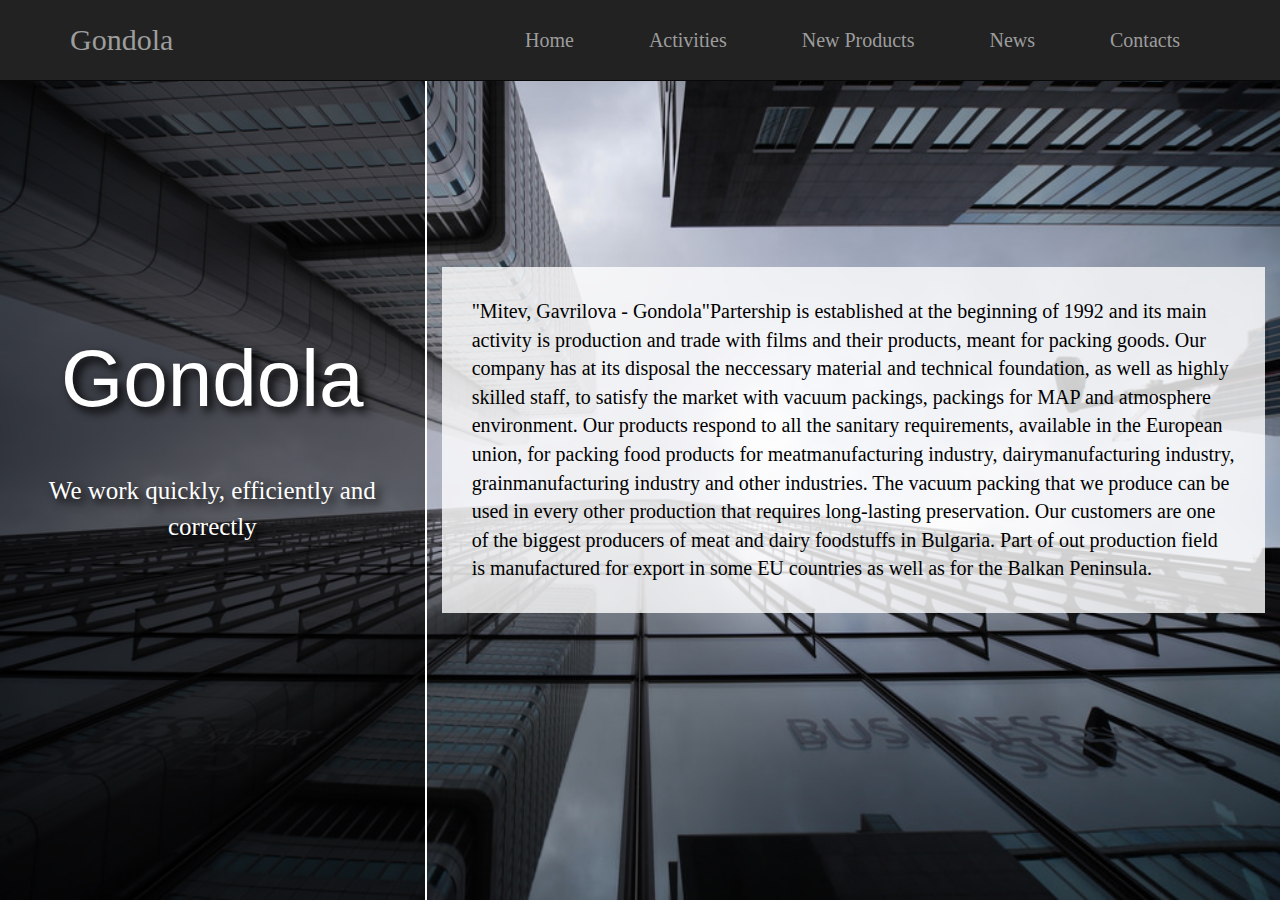
<file: index.html>
<!DOCTYPE html>
<html ng-app='Gondola'>
<head>
    <title>Gondola</title>
    <link rel="stylesheet" type="text/css" href="lib/bootstrap.min.css">
    <link rel="stylesheet" type="text/css" href="css/main.css">
    <link rel="stylesheet" type="text/css" href="css/thumbnails.css">

    <script type="text/javascript" src="lib/angular.min.js"></script>
    <script type="text/javascript" src="lib/angular-route.min.js"></script>
    <script src="https://ajax.googleapis.com/ajax/libs/jquery/1.12.4/jquery.min.js"></script>
</head>
<body>
<gondola-nav></gondola-nav>    
<background-div></background-div>
<div class="view" ng-view></div>




<script type="text/javascript" src='js/app.js'></script>
<script type="text/javascript" src='js/controller.js'></script>
<script type="text/javascript" src='js/service.js'></script>
<script type="text/javascript" src="js/directive.js"></script>

<script type="text/javascript" src="lib/jquery-3.1.1.min.js"></script>
<script type="text/javascript" src="js/main.js"></script>
<script type="text/javascript" src="lib/bootstrap.min.js"></script>
</body>
</html>
</file>
<file: css/main.css>
html, body {
  width: 100%;
  height: 100%;
}

h1, h2, h3, h4, h5, h6, p {
  margin:0px;
  margin-bottom: 20px;
}
img {
  margin-bottom: 50px;
}

.margin-top {
  margin-top:100px;
}

#bg-img {
	width: 100%;
	height: 100%;
	position: absolute;
}
.navbar-brand {
 padding: 15px;
 margin: 15px;
 font-size: 30px;
 font-family: Georgia, Georgia,Times, serif;
}

nav ul li {
 padding: 15px;
 margin-right: 15px;
 font-size: 20px;
 font-family: Impact, Georgia, Georgia,Times, serif;

}

.view {
 width: 100%;
 height: 100%;
}

.content {
  height: 100%;
  position: relative;
  overflow:scroll;
}

.content p {
 font-size: 20px;
 font-family: Georgia, Georgia,Times, serif;
 color: black;
 margin-bottom: 20px;
}

.transparent {
 background-color: rgba(255,255,255,.8);
 margin-bottom: 20px;
 padding: 30px;
}

.sidebar{
  height: 100%;
  float: left;
  background-color: rgba(0, 0, 0, 0.5);
  position: relative;
  text-align: center;
  vertical-align: middle;
  border-right: 2px solid white;
}

.sidebar h1 {
 font-size: 80px;
 margin-bottom: 30px;
 font-family: Impact, Charcoal, sans-serif;
 text-shadow: 5px 5px 10px black;
}

.sidebar p {
 font-size: 25px;
 font-family: Book Antiqua, Georgia,Times, serif;
 text-shadow: 5px 5px 10px black;
}

.flex-center {
  color: white;
  display: flex;
  flex-direction: column;
  justify-content: center;
  height: 100%;
  overflow: auto;
}

#films, #pouches, #cutting, #printing {
  display: none;
}

.fadeIn, .pFadeIn {
  opacity: 0;
}

/* Form Validation */
input.ng-invalid.ng-touched, textarea.ng-invalid.ng-touched {
  border: 1px solid red;
}
 .error {
  display: block;
  text-align: center;
  color: red;
  margin-bottom: 20px;
 }
label {
  font-size: 16px;
  color:white;
}

/* News CSS */
.news-p {
  padding-bottom: 50px;
}

.news-header {
  text-align: center;
  color:black;
  border-bottom: 2px solid black;
}

/* Contact-form CSS */

.contact-form h2 {
  color: white;
}

.result {
  font-size: 16px;
  color:red;
  padding: 5px;
}
</file>
<file: css/thumbnails.css>
.ch-info a {
	text-decoration : none ;
}

.ch-grid {
	margin: 20px 0 0 0;
	padding: 0;
	padding-top:50px;
	text-align: center;
}

.ch-grid li {
	width: 200px;
	height: 200px;
	display: inline-block;
	margin: 20px;
}
.ch-item {
	width: 100%;
	height: 100%;
	border-radius: 50%;
	position: relative;
	cursor: default;
	box-shadow: inset 0 0 0 6px rgba(255,255,255,0.8), 0 1px 2px rgba(0,0,0,0.8);
	transition: all 0.5s ease-in-out;
}

.ch-img-1 {
	background-image : url(../images/films.jpg);
}
.ch-img-2 {
	background-image : url(../images/pouches.jpg);
}
.ch-img-3 {
	background-image : url(../images/cutting.jpg);
}
.ch-img-4 {
	background-image : url(../images/printing.jpg);
}

.ch-info {
	position : absolute ;
	background : rgba(63,147,147, 0.8);
	width : inherit ;
	height : inherit ;
	border-radius : 50% ;
	opacity : 0;
	transition : all 0.4s ease-in-out ;
	transform : scale(0);
}

.ch-info h3 {
	color : #fff;
	text-transform : uppercase ;
	letter-spacing : 2px ;
	font-size : 20px ;
	margin : 0 30px ;
	padding : 45px 0 0 0;
	height : 110px ;
font-family : 'Open Sans' , Arial , sans-serif ;
text-shadow : 0 0 1px #fff, 0 1px 2px rgba(0,0,0,0.3);
}

.ch-info p {
	color : #fff;
	padding : 10px 5px ;
	font-style : italic ;
	margin : 0 30px ;
	font-size : 12px ;
	border-top : 1px solid rgba(255,255,255,0.5);
	opacity : 0;
	transition : all 0.4s ease-in-out 0.4s ;
}

.ch-info p a {
display : block ;
text-decoration : none ;
color : #fff;
color : rgba(255,255,255,0.7);
font-style : normal ;
font-weight : 700;
text-transform : uppercase ;
font-size : 9px ;
letter-spacing : 1px ;
padding-top : 4px ;
font-family : 'Open Sans' , Arial , sans-serif ;
}

.ch-info p a:hover {
color : #fff222;
color : rgba(255,242,34, 0.8);
}

.ch-item:hover {
box-shadow : inset 0 0 0 1px rgba(255,255,255,0.1), 0 1px 2px
rgba(0,0,0,0.1);
}

.ch-item:hover .ch-info {
transform : scale(1);
opacity : 1;
}

.ch-item:hover .ch-info p {
opacity : 1;
}
</file>
